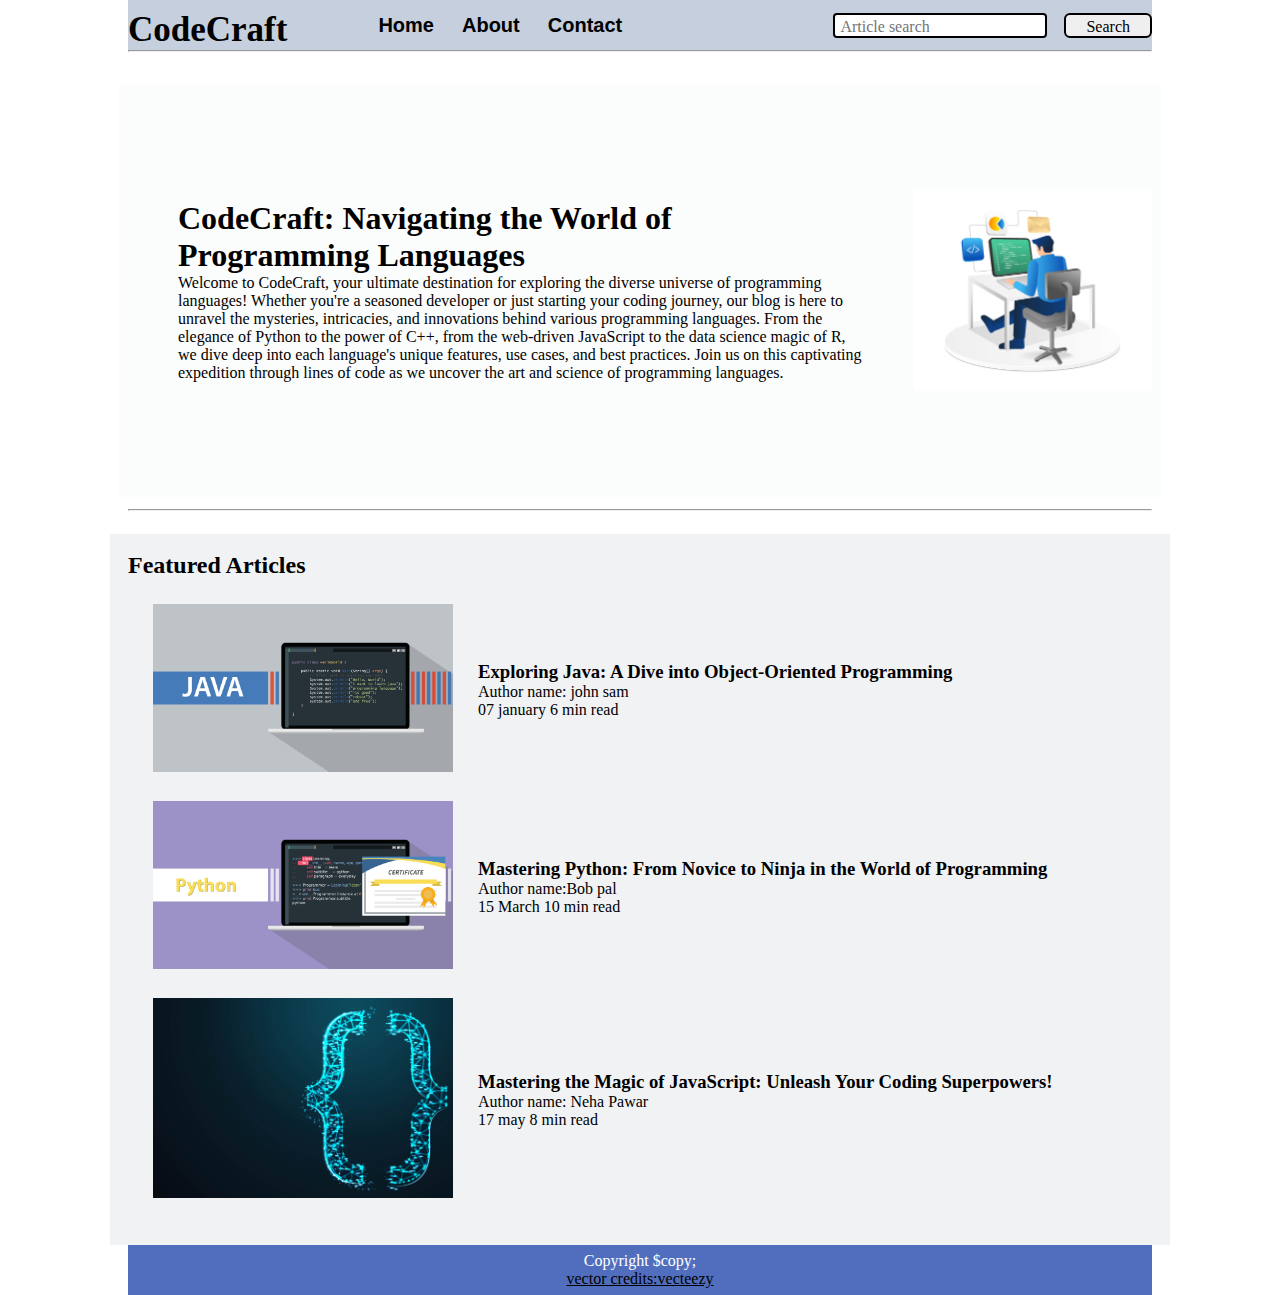
<file: index.html>
<!DOCTYPE html>
<html lang="en">

<head>
    <meta charset="UTF-8">
    <meta name="viewport" content="width=device-width, initial-scale=1.0">
    <title>CodeCraft</title>
    <link rel="stylesheet" href="css/utils.css">
    <link rel="stylesheet" href="css/style.css">
    <link rel="stylesheet" href="css/mobile.css">
</head>

<body>
    <nav class="navigation max-width-1 m-auto">
        <div class="nav-left">
            <span>CodeCraft</span>
            <ul>
                <li><a href="/">Home</a></li>
                <li><a href="/about.html">About</a></li>
                <li><a href="/contact.html">Contact</a></li>
            </ul>
        </div>
        <div class="nav-right">
            <form action="/search.html" method="get">
                <input class="form-input" type="text" name="query" placeholder="Article search">
                <button class="btn">Search</button>
            </form>

        </div>
    </nav>
    <div class="max-width-1 m-auto">
        <hr>
    </div>
    <div class="content max-width-1 m-auto my-2">
        <div class="content-left">
            <h1>CodeCraft: Navigating the World of Programming Languages</h1>
            <p>Welcome to CodeCraft, your ultimate destination for exploring the diverse universe of programming
                languages! Whether you're a seasoned developer or just starting your coding journey, our blog is here to
                unravel the mysteries, intricacies, and innovations behind various programming languages. From the
                elegance of Python to the power of C++, from the web-driven JavaScript to the data science magic of R,
                we dive deep into each language's unique features, use cases, and best practices. Join us on this
                captivating expedition through lines of code as we uncover the art and science of programming languages.
            </p>
        </div>
        <div class="content-right">
            <img src="img/sam_img.jpg" alt="iblog">
        </div>

    </div>
    <div class="max-width-1 m-auto">
        <hr>
    </div>
    <div class="home-articles max-width-1 m-auto font1">
        <h2>Featured Articles</h2>
        <div class="home-article">
            <div class="home-article-img">
                <img src="img/java.jpg" alt="article">

            </div>
            <div class="home-article-content font1">
                <a href="/blogpost.html">
                    <h3>Exploring Java: A Dive into Object-Oriented Programming</h3>
                </a>
                <div>Author name: john sam</div>
                <span>07 january 6 min read</span>
            </div>
        </div>
        <div class="home-article">
            <div class="home-article-img">
                <img src="img/python.jpg" alt="article">

            </div>
            <div class="home-article-content font1">
                <a href="/blogpost.html">
                    <h3>Mastering Python: From Novice to Ninja in the World of Programming</h3>
                </a>
                <div>Author name:Bob pal</div>

                <span>15 March 10 min read</span>
            </div>
        </div>
        <div class="home-article">
            <div class="home-article-img">
                <img src="img/js.jpg" alt="article">

            </div>
            <div class="home-article-content font1">
                <a href="/blogpost.html">
                    <h3>Mastering the Magic of JavaScript: Unleash Your Coding Superpowers!</h3>
                </a>
                <div>Author name: Neha Pawar</div>
                <span>17 may 8 min read</span>
            </div>
        </div>
    </div>

    <div class="footer max-width-1 m-auto">
        <p>Copyright $copy;</p>
        <a href="">vector credits:vecteezy</a>
    </div>
</body>

</html>
</file>
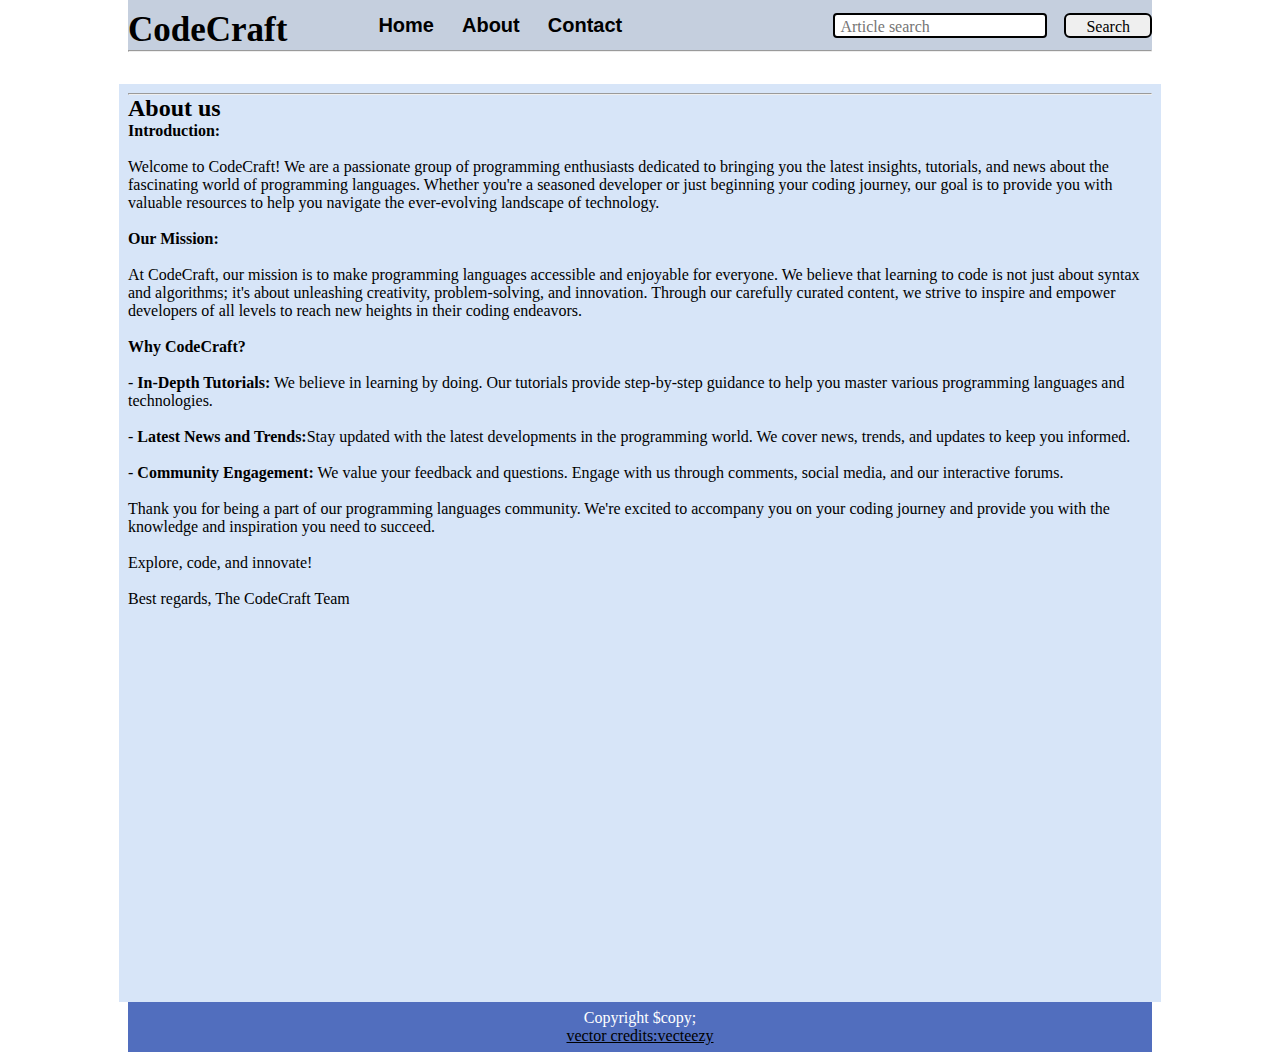
<file: about.html>
<!DOCTYPE html>
<html lang="en">

<head>
    <meta charset="UTF-8">
    <meta name="viewport" content="width=device-width, initial-scale=1.0">
    <title>CodeCraft</title>
    <link rel="stylesheet" href="css/utils.css">
    <link rel="stylesheet" href="css/style.css">
    <link rel="stylesheet" href="css/contact.css">
    <link rel="stylesheet" href="css/mobile.css">
</head>

<body>
    <nav class="navigation max-width-1 m-auto">
        <div class="nav-left">
            <span>CodeCraft</span>
            <ul>
                <li><a href="/">Home</a></li>
                <li><a href="/about.html">About</a></li>
                <li><a href="/contact.html">Contact</a></li>
            </ul>
        </div>
        <div class="nav-right">
            <form action="/search.html" method="get">
                <input class="form-input" type="text" name="query" placeholder="Article search">
                <button class="btn">Search</button>
            </form>

        </div>
    </nav>
    <div class="max-width-1 m-auto">
        <hr>
    </div>
    </h2>
    <div class="contact-content max-width-1 m-auto">
        <div class="max-width-1 m-auto">
            <hr>
            <h2>About us</h2>
            <p font1>



                <b>Introduction:</b><br><br>

                Welcome to CodeCraft! We are a passionate group of programming enthusiasts dedicated to bringing you the
                latest insights, tutorials, and news about the fascinating world of programming languages. Whether
                you're a seasoned developer or just beginning your coding journey, our goal is to provide you with
                valuable resources to help you navigate the ever-evolving landscape of technology.<br><br>

                <b>Our Mission:</b><br><br>

                At CodeCraft, our mission is to make programming languages accessible and enjoyable for everyone. We
                believe that learning to code is not just about syntax and algorithms; it's about unleashing creativity,
                problem-solving, and innovation. Through our carefully curated content, we strive to inspire and empower
                developers of all levels to reach new heights in their coding endeavors.<br><br>


                <b>Why CodeCraft?</b><br><br>

                - <b>In-Depth Tutorials:</b> We believe in learning by doing. Our tutorials provide step-by-step
                guidance to help you master various programming languages and technologies.<br><br>

                - <b>Latest News and Trends:</b>Stay updated with the latest developments in the programming world. We
                cover news, trends, and updates to keep you informed.<br><br>

                - <b>Community Engagement:</b> We value your feedback and questions. Engage with us through comments,
                social media, and our interactive forums.<br><br>


                Thank you for being a part of our programming languages community. We're excited to accompany you on
                your coding journey and provide you with the knowledge and inspiration you need to succeed.<br><br>

                Explore, code, and innovate!<br><br>

                Best regards,
                The CodeCraft Team

            </p>

        </div>
    </div>
    </div>



    <div class="footer max-width-1 m-auto">
        <p>Copyright $copy;</p>
        <a href="">vector credits:vecteezy</a>
    </div>
</body>

</html>
</file>
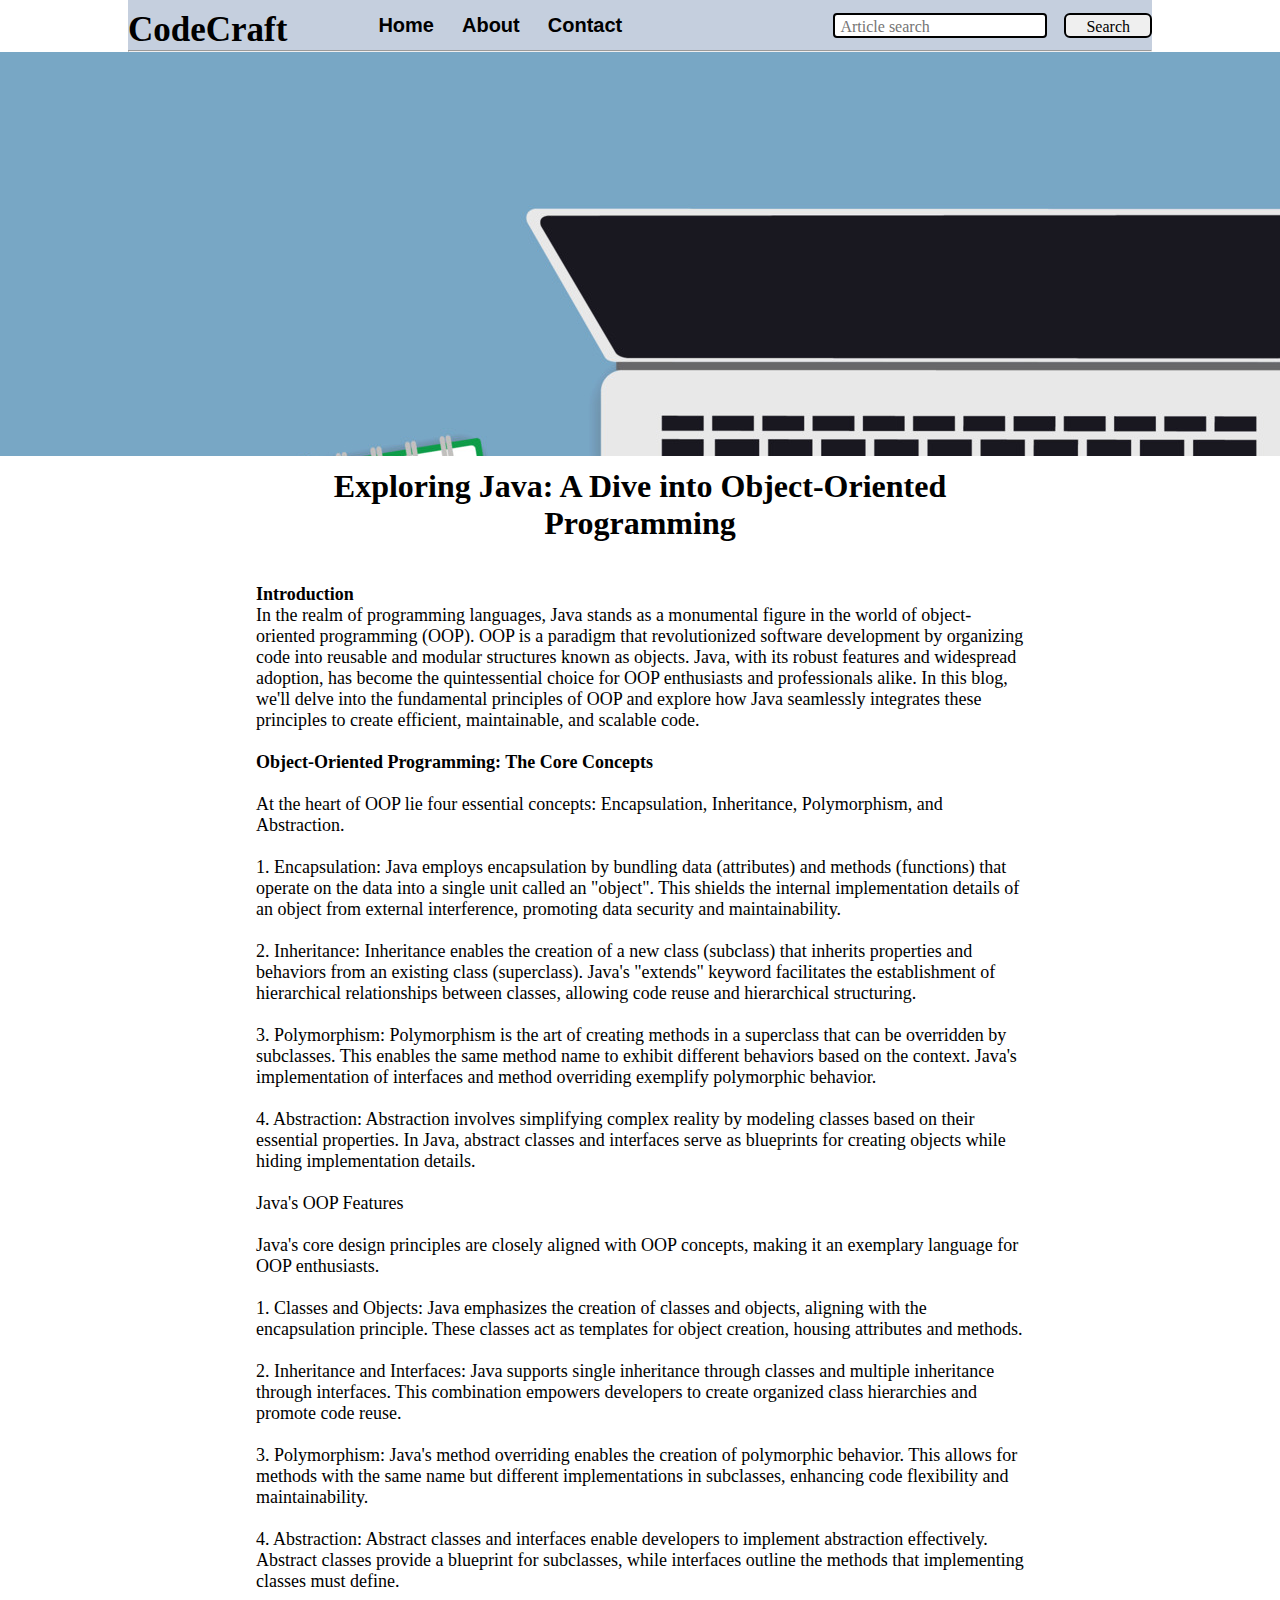
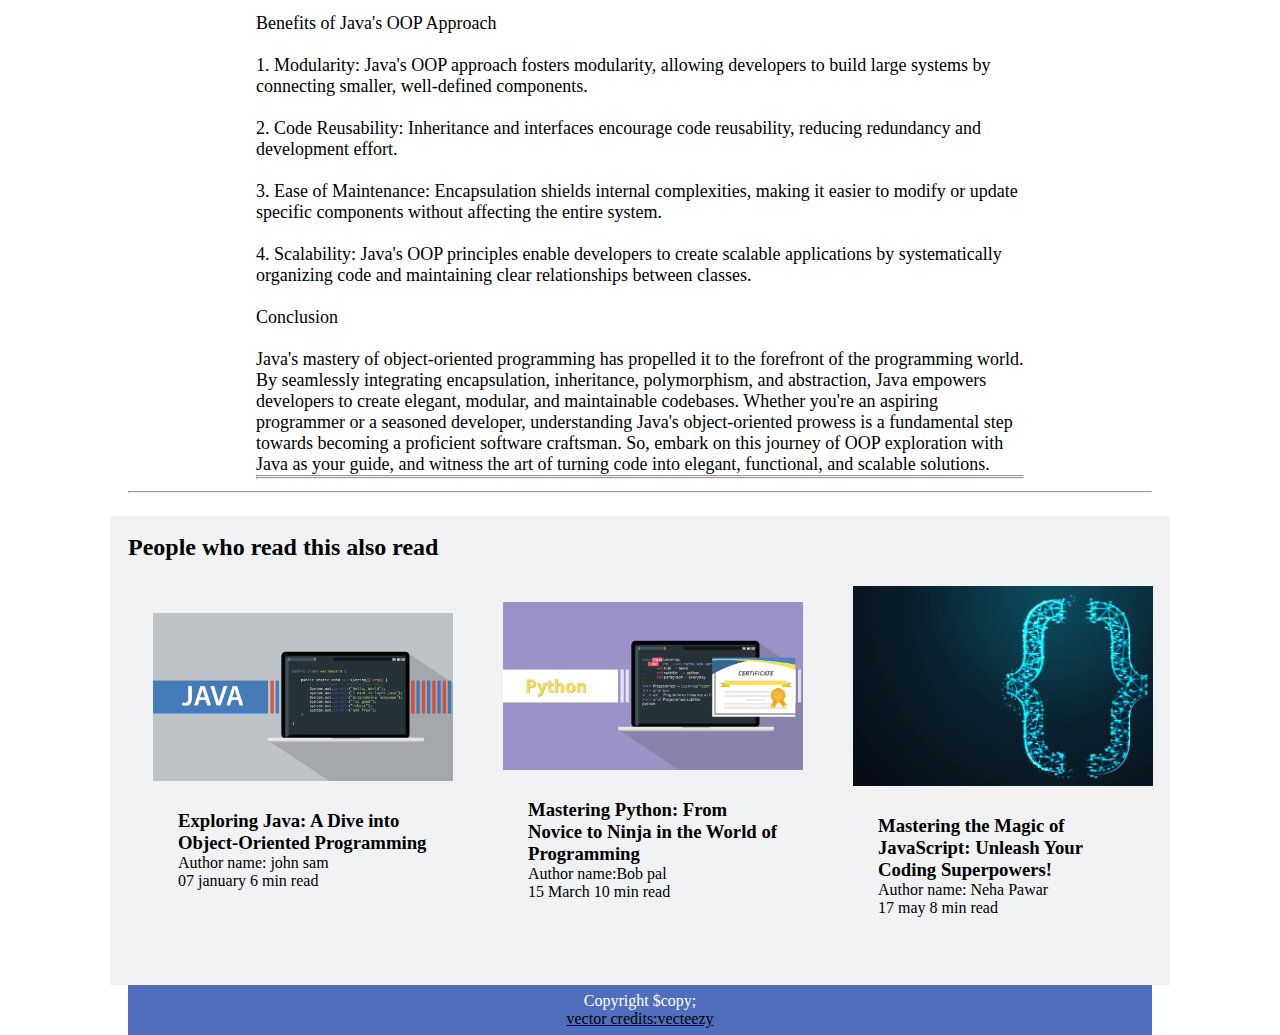
<file: blogpost.html>
<!DOCTYPE html>
<html lang="en">

<head>
    <meta charset="UTF-8">
    <meta name="viewport" content="width=device-width, initial-scale=1.0">
    <title>CodeCraft</title>
    <link rel="stylesheet" href="css/utils.css">
    <link rel="stylesheet" href="css/style.css">
    <link rel="stylesheet" href="css/blogpost.css">
    <link rel="stylesheet" href="css/mobile.css">

</head>

<body>
    <nav class="navigation max-width-1 m-auto">
        <div class="nav-left">
            <span>CodeCraft</span>
            <ul>
                <li><a href="/">Home</a></li>
                <li><a href="/about.html">About</a></li>
                <li><a href="/contact.html">Contact</a></li>
            </ul>
        </div>
        <div class="nav-right">
            <form action="/search.html" method="get">
                <input class="form-input" type="text" name="query" placeholder="Article search">
                <button class="btn">Search</button>
            </form>

        </div>
    </nav>
    <div class="max-width-1 m-auto">
        <hr>
    </div>
    <div class="post-img">
        <img src="/img/home.jpg" alt="">
    </div>
    <div class="blog-post-content max-width-2 m-auto my-2">
        <h1 class="font1">Exploring Java: A Dive into Object-Oriented Programming</h1>
        <p font1>
            <br><br>
            <b>Introduction</b><br>
            
            In the realm of programming languages, Java stands as a monumental figure in the world of object-oriented programming (OOP). OOP is a paradigm that revolutionized software development by organizing code into reusable and modular structures known as objects. Java, with its robust features and widespread adoption, has become the quintessential choice for OOP enthusiasts and professionals alike. In this blog, we'll delve into the fundamental principles of OOP and explore how Java seamlessly integrates these principles to create efficient, maintainable, and scalable code.<br><br>
            
            <b>Object-Oriented Programming: The Core Concepts</b><br><br>
            
            At the heart of OOP lie four essential concepts: Encapsulation, Inheritance, Polymorphism, and Abstraction.<br><br>
            
            1. Encapsulation: Java employs encapsulation by bundling data (attributes) and methods (functions) that operate on the data into a single unit called an "object". This shields the internal implementation details of an object from external interference, promoting data security and maintainability.<br><br>
            
            2. Inheritance: Inheritance enables the creation of a new class (subclass) that inherits properties and behaviors from an existing class (superclass). Java's "extends" keyword facilitates the establishment of hierarchical relationships between classes, allowing code reuse and hierarchical structuring.<br><br>
            
            3. Polymorphism: Polymorphism is the art of creating methods in a superclass that can be overridden by subclasses. This enables the same method name to exhibit different behaviors based on the context. Java's implementation of interfaces and method overriding exemplify polymorphic behavior.<br><br>
            
            4. Abstraction: Abstraction involves simplifying complex reality by modeling classes based on their essential properties. In Java, abstract classes and interfaces serve as blueprints for creating objects while hiding implementation details.<br><br>
            
            Java's OOP Features<br><br>
            
            Java's core design principles are closely aligned with OOP concepts, making it an exemplary language for OOP enthusiasts.<br><br>
            
            1. Classes and Objects: Java emphasizes the creation of classes and objects, aligning with the encapsulation principle. These classes act as templates for object creation, housing attributes and methods.<br><br>
            
            2. Inheritance and Interfaces: Java supports single inheritance through classes and multiple inheritance through interfaces. This combination empowers developers to create organized class hierarchies and promote code reuse.<br><br>
            
            3. Polymorphism: Java's method overriding enables the creation of polymorphic behavior. This allows for methods with the same name but different implementations in subclasses, enhancing code flexibility and maintainability.<br><br>
            
            4. Abstraction: Abstract classes and interfaces enable developers to implement abstraction effectively. Abstract classes provide a blueprint for subclasses, while interfaces outline the methods that implementing classes must define.<br><br>
            
            Benefits of Java's OOP Approach<br><br>
            
            1. Modularity: Java's OOP approach fosters modularity, allowing developers to build large systems by connecting smaller, well-defined components.<br><br>
            
            2. Code Reusability: Inheritance and interfaces encourage code reusability, reducing redundancy and development effort.<br><br>
            
            3. Ease of Maintenance: Encapsulation shields internal complexities, making it easier to modify or update specific components without affecting the entire system.<br><br>
            
            4. Scalability: Java's OOP principles enable developers to create scalable applications by systematically organizing code and maintaining clear relationships between classes.<br><br>
            
            Conclusion<br><br>
            
            Java's mastery of object-oriented programming has propelled it to the forefront of the programming world. By seamlessly integrating encapsulation, inheritance, polymorphism, and abstraction, Java empowers developers to create elegant, modular, and maintainable codebases. Whether you're an aspiring programmer or a seasoned developer, understanding Java's object-oriented prowess is a fundamental step towards becoming a proficient software craftsman. So, embark on this journey of OOP exploration with Java as your guide, and witness the art of turning code into elegant, functional, and scalable solutions.<hr><hr>
            
            </p>

    </div>
    <div class="max-width-1 m-auto">
        <hr>
    </div>
    <div class="home-articles max-width-1 m-auto font1">
        <h2>People who read this also read</h2>
        <div class="row">
            <div class="home-article more-post">
                <div class="home-article-img">
                    <img src="img/java.jpg" alt="article">

                </div>
                <div class="home-article-content font1">
                    <a href="/blogpost.html">
                        <h3>Exploring Java: A Dive into Object-Oriented Programming</h3>
                    </a>
                    <div>Author name: john sam</div>
                    <span>07 january 6 min read</span>
                </div>
            </div>
            <div class="home-article more-post">
                <div class="home-article-img">
                    <img src="img/python.jpg" alt="article">

                </div>
                <div class="home-article-content font1">
                    <a href="/blogpost.html">
                        <h3>Mastering Python: From Novice to Ninja in the World of Programming</h3>
                    </a>
                    <div>Author name:Bob pal</div>

                    <span>15 March 10 min read</span>
                </div>
            </div>
            <div class="home-article more-post">
                <div class="home-article-img">
                    <img src="img/js.jpg" alt="article">

                </div>
                <div class="home-article-content font1">
                    <a href="/blogpost.html">
                        <h3>Mastering the Magic of JavaScript: Unleash Your Coding Superpowers!</h3>
                    </a>
                    <div>Author name: Neha Pawar</div>
                    <span>17 may 8 min read</span>
                </div>
            </div>
        </div>
    </div>
    <div class="footer max-width-1 m-auto">
        <p>Copyright $copy;</p>
        <a href="">vector credits:vecteezy</a>
    </div>
</body>

</html>
</file>
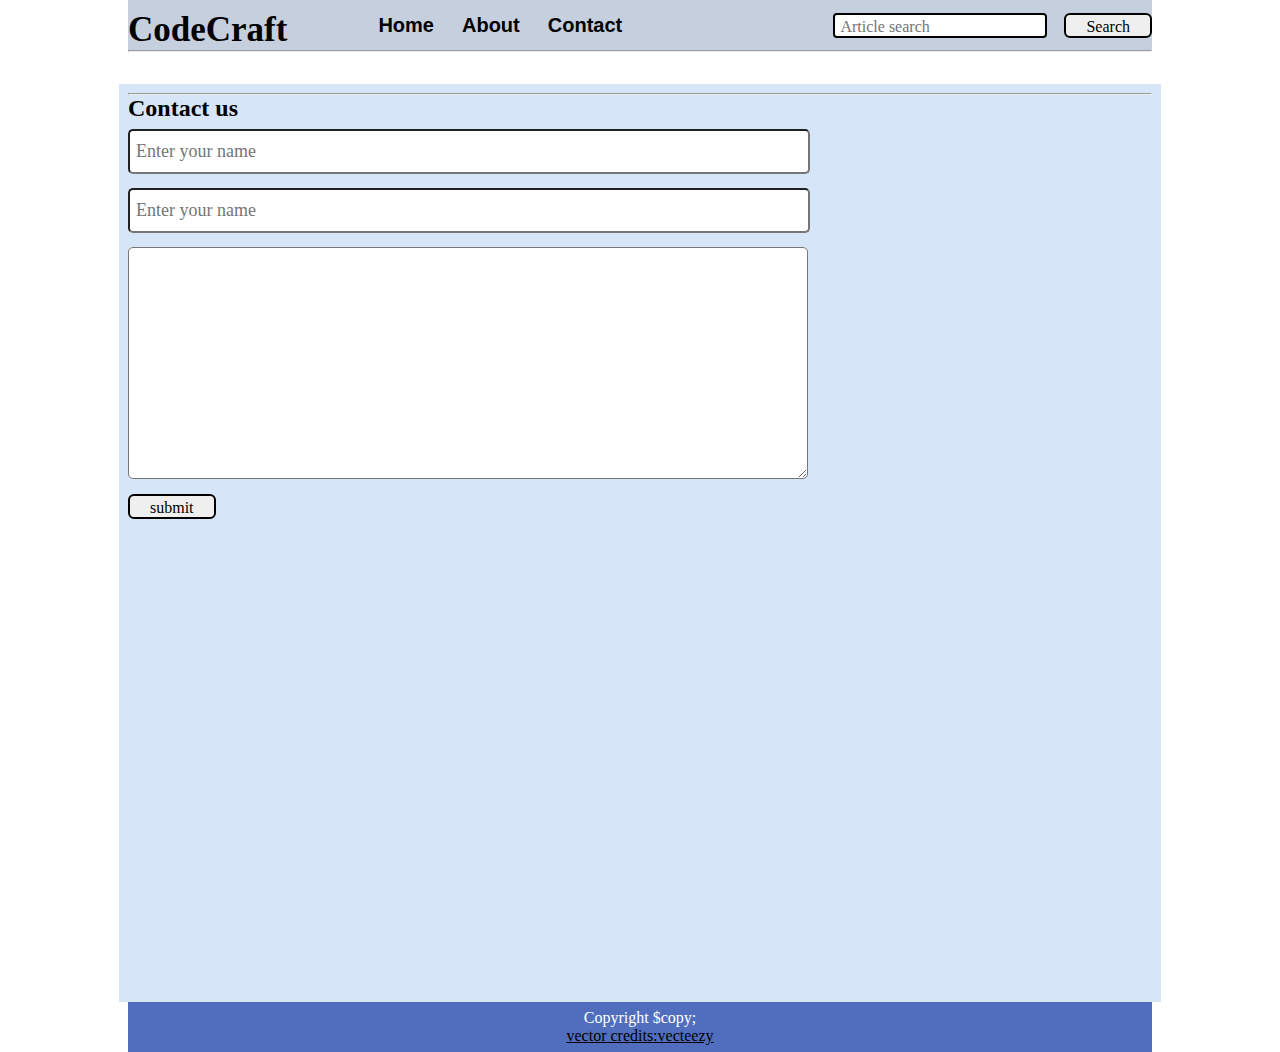
<file: contact.html>
<!DOCTYPE html>
<html lang="en">

<head>
    <meta charset="UTF-8">
    <meta name="viewport" content="width=device-width, initial-scale=1.0">
    <title>CodeCraft</title>
    <link rel="stylesheet" href="css/utils.css">
    <link rel="stylesheet" href="css/style.css">
    <link rel="stylesheet" href="css/contact.css">
    <link rel="stylesheet" href="css/mobile.css">
</head>

<body>
    <nav class="navigation max-width-1 m-auto">
        <div class="nav-left">
            <span>CodeCraft</span>
            <ul>
                <li><a href="/">Home</a></li>
                <li><a href="/about.html">About</a></li>
                <li><a href="/contact.html">Contact</a></li>
            </ul>
        </div>
        <div class="nav-right">
            <form action="/search.html" method="get">
                <input class="form-input" type="text" name="query" placeholder="Article search">
                <button class="btn">Search</button>
            </form>

        </div>
    </nav>
    <div class="max-width-1 m-auto">
        <hr>
    </div>
    </h2>
    <div class="contact-content max-width-1 m-auto">
        <div class="max-width-1 m-auto">
            <hr>
            <h2>Contact us
                <div class="contact-form">
                    <div class="form-box">
                        <input type="text" placeholder="Enter your name">
                    </div>
                    <div class="form-box">
                        <input type="text" placeholder="Enter your name">
                    </div>
                    <div class="form-box">
                        <textarea name="" id="" cols="30" rows="10"></textarea>
                    </div>
                    <div class="form-box">
                        <button class="btn">submit</button>
                    </div>
                </div>
        </div>
    </div>



    <div class="footer max-width-1 m-auto">
        <p>Copyright $copy;</p>
        <a href="">vector credits:vecteezy</a>
    </div>
</body>

</html>
</file>
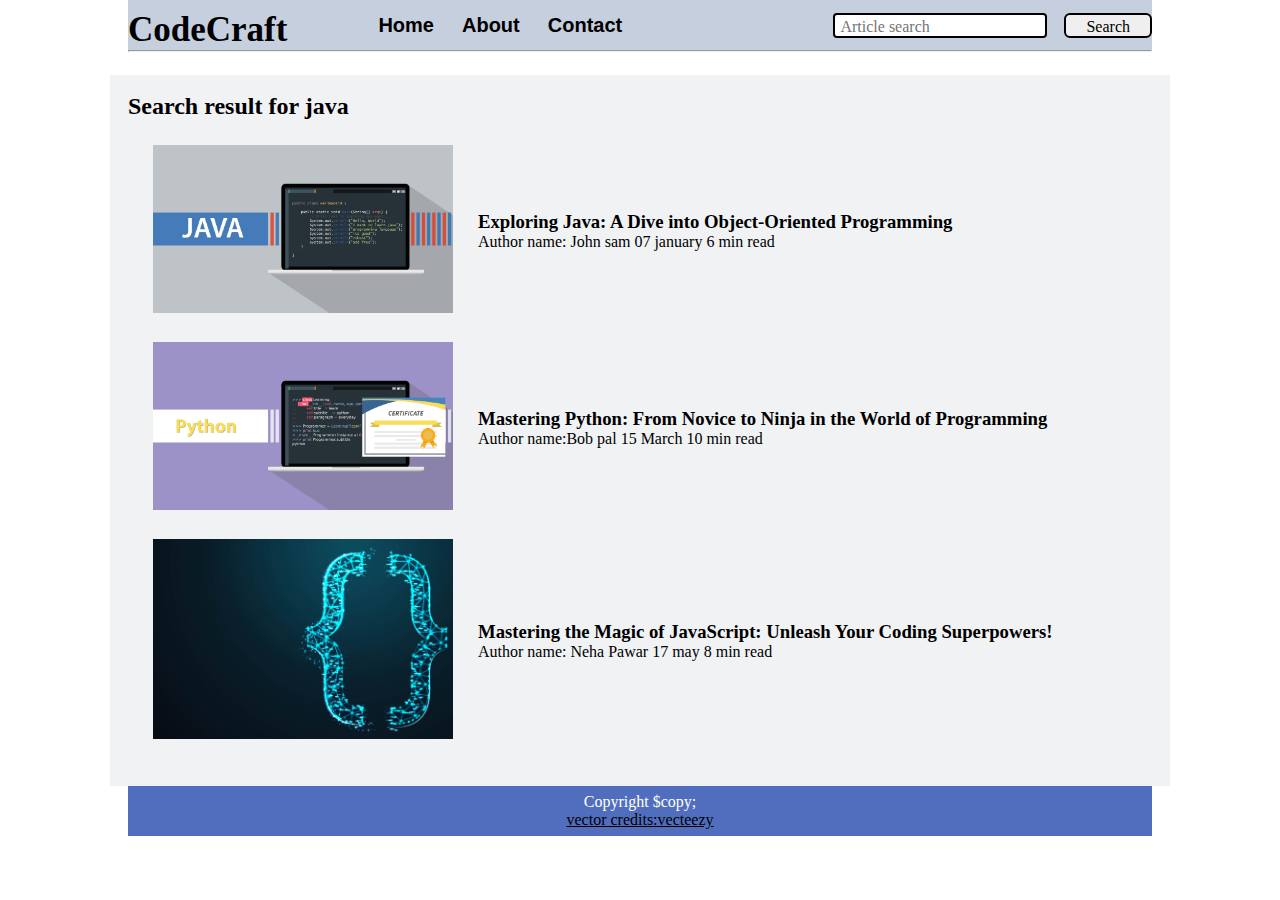
<file: search.html>
<!DOCTYPE html>
<html lang="en">

<head>
    <meta charset="UTF-8">
    <meta name="viewport" content="width=device-width, initial-scale=1.0">
    <title>CodeCraft</title>
    <link rel="stylesheet" href="css/utils.css">
    <link rel="stylesheet" href="css/style.css">

</head>

<body>
    <nav class="navigation max-width-1 m-auto">
        <div class="nav-left">
            <span>CodeCraft</span>
            <ul>
                <li><a href="/">Home</a></li>
                <li><a href="/about.html">About</a></li>
                <li><a href="/contact.html">Contact</a></li>
            </ul>
        </div>
        <div class="nav-right">
            <form action="/search.html" method="get">
                <input class="form-input" type="text" name="query" placeholder="Article search">
                <button class="btn">Search</button>
            </form>

        </div>
    </nav>
    <div class="max-width-1 m-auto">
        <hr>
    </div>
    <div class="home-articles max-width-1 m-auto font1">
        <h2>Search result for java</h2>
        <div class="home-article">
            <div class="home-article-img">
                <img src="img/java.jpg" alt="article">

            </div>
            <div class="home-article-content font1">
                <a href="/blogpost.html">
                    <h3>Exploring Java: A Dive into Object-Oriented Programming</h3>
                </a>
                <span>Author name: John sam</span>
                <span>07 january 6 min read</span>
            </div>
        </div>
        <div class="home-article">
            <div class="home-article-img">
                <img src="img/python.jpg" alt="article">

            </div>
            <div class="home-article-content font1">
                <a href="/blogpost.html">
                    <h3>Mastering Python: From Novice to Ninja in the World of Programming</h3>
                </a> <span>Author name:Bob pal</span>
                <span>15 March 10 min read</span>
            </div>
        </div>
        <div class="home-article">
            <div class="home-article-img">
                <img src="img/js.jpg" alt="article">

            </div>
            <div class="home-article-content font1">
                <a href="/blogpost.html">
                    <h3>Mastering the Magic of JavaScript: Unleash Your Coding Superpowers!</h3>
                </a> <span>Author name: Neha Pawar</span>
                <span>17 may 8 min read</span>
            </div>
        </div>
    </div>

    <div class="footer max-width-1 m-auto">
        <p>Copyright $copy;</p>
        <a href="">vector credits:vecteezy</a>
    </div>
</body>

</html>
</file>
<file: css/utils.css>
:root {
    --main-bg-color: rgb(30, 28, 147);
    --font1: 'Baloo Bhaina 2', cursive;
    --font2: 'Roboto', sans-serif;

}

.max-width-1 {
    max-width: 80vw;
}

.max-width-2 {
    max-width: 60vw;
}

.m-auto {
    margin: auto;
}

.my-2 {
    margin-top: 12px;
    margin-bottom: 12px;
}

.btn {
    padding: 0px 20px;
    padding-top: 3px;
    font-size: 16px;
    font-family: var(--font1);
    border: 2px solid black;
    border-radius: 6px;
    cursor: pointer;
    transition: all 0.3s ease-in-out;

}

.btn:hover {
    color: white;
    background-color: var(--main-bg-color);
}

.form-input {
    padding: 0px 5px;
    padding-top: 3px;
    font-size: 16px;
    font-family: var(--font1);
    border: 2px solid black;
    border-radius: 4px;
    margin: 0 13px;
}

.font1 {
    font-family: var(--font1);

}

.font2 {
    font-family: var(--font2);
}

.form-box input,
textarea {
    width: 52vw;
    padding: 0px 6px;
    margin: 7px 0;
    font-size: 18px;
    font-family: var(--font1);
    border: 2px solod orange;
    border-radius: 5px;
}
</file>
<file: css/style.css>
* {
    /* it removes the white space*/
    margin: 0;
    padding: 0;
}

.navigation {
    font-family: var(--font1);
    /*height: 74px;*/
    background-color: rgb(197, 207, 222);
    display: flex;
    justify-content: space-between;
    align-items: center;
}

.content {
    height: 395px;
    background-color: rgb(251, 252, 252);
    padding: 9px;
    display: flex;
    margin-top: 32px;
    background-image: url();
    position: relative;

}

.content::after {
    content: "";
    background-image: url();
    position: absolute;
    width: 100%;
    height: inherit;
    opacity: 0.15;

}

.content-right {
    /*width: 50%;*/
    display: flex;
    align-items: center;
    justify-content: center;
}

.content-left {
    font-family: var(--font1);
    /*width: 50%;*/
    display: flex;
    justify-content: center;
    flex-direction: column;
    padding: 50px;
}

.content-right img {
    height: 200px;
    /*border: 2px solid black;
    border-radius: 200px;*/


}

.nav-left {
    font-size: 25px;
    display: flex;

}

.nav-left span {
    font-size: 35px;
    padding-top: 10px;
    font-weight: bolder;

}

.nav-left ul {
    display: flex;
    align-items: center;
    margin: 0 77px;
    font-size: 20px;
    font-weight: bolder;
}

.nav-left ul li {
    list-style: none;
    margin: 0 14px;
    font-family: var(--font2);
}

.nav-left ul li a:hover {
    color: rgb(90, 90, 223);
    font-weight: bolder;
}

.nav-left ul li a {
    text-decoration: none;
    color: black;

}

.home-articles {

    background-color: rgb(240, 242, 244);
    padding: 18px;
    margin-top: 23px;

}

.home-article {
    display: flex;
    margin: 25px;
}

.home-article img {
    width: 300px;
}

.home-article-content {
    align-self: center;
    padding: 25px;
}

.home-article-content a {
    text-decoration: none;
    color: black;
}

.footer {
    height: 50px;
    background-color: rgb(81, 110, 190);
    display: flex;
    align-items: center;
    justify-content: center;
    flex-direction: column;
    color: white;
}

.footer a {

    color: black;
}

.form-box input,
textarea {
    width: 52vw;
    padding: 10px 6px;
    margin: 7px 0;
}
</file>
<file: css/mobile.css>
@media screen and (max-width:1200px) {
    .navigation {
        flex-direction: column;
        margin-bottom: 23px;
    }

    .nav-left {
        flex-direction: column;
        text-align: center;
    }

    .content-right {
        display: none;
    }

    .home-article {
        flex-direction: column;
    }

    .home-article-img {
        text-align: center;
    }
}
</file>
<file: css/contact.css>
.contact-content {
    height: 100vh;
    background-color: rgb(215, 229, 248);
    padding: 9px;
    margin-top: 32px;
    position: relative;
    overflow: hidden;


}

.contact-content::after {
    content: "";
    background-image: url();
    position: absolute;
    top: 0;
    width: 100%;
    height: inherit;
    opacity: 0.15;
    z-index: -1;

}
</file>
<file: css/blogpost.css>
.post-img {
    height: 404px;
    overflow: hidden;
}

.post-img img {
    width: 100;
}



.blog-post-content h1 {
    text-align: center;
}

.blog-post-content p {
    font-size: 18px;
}

.row {
    display: flex;
}

.more-post {
    flex-direction: column;
    justify-content: center;
    align-items: center;
}
</file>
